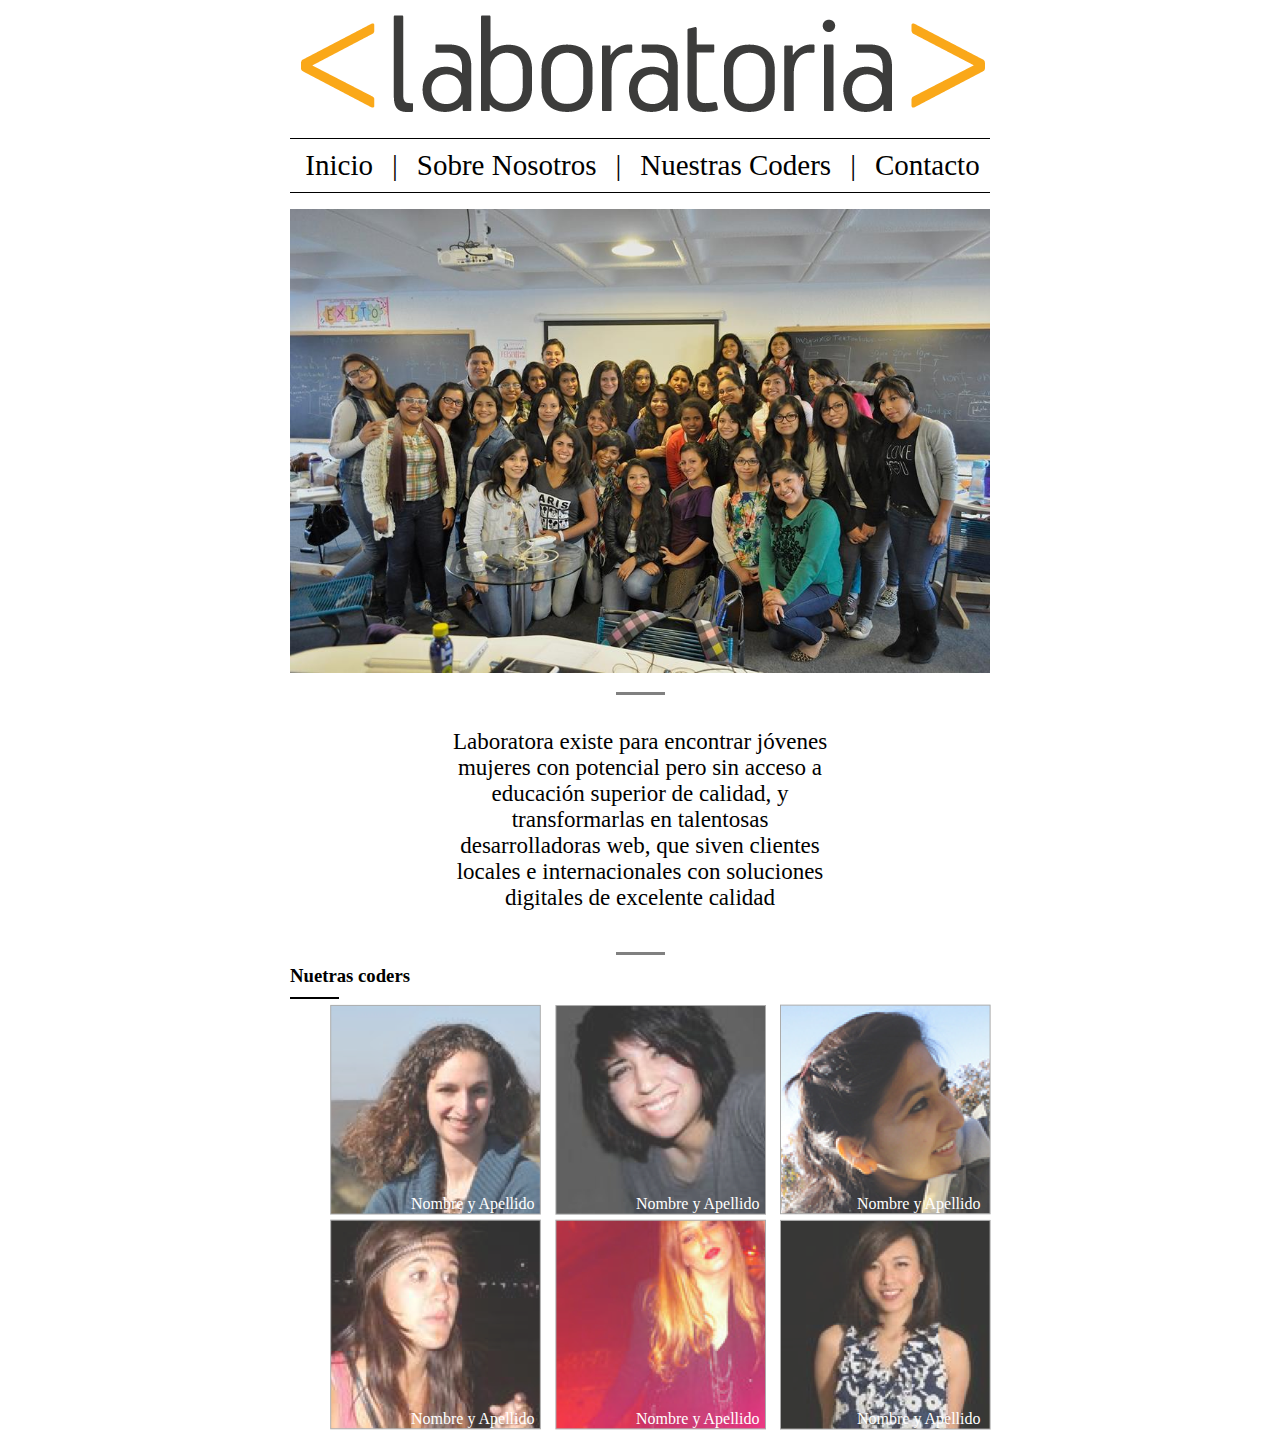
<file: index.html>
<!DOCTYPE html>
<html lang="en">
<head>
	<meta charset="UTF-8">
	<title>Primer página</title>
	<link rel="stylesheet" type="text/css" href="css/main.css">
</head>
<body>
	<header>
		<div class="container" style="">
			<img src="img/logo.png" />
			<nav class="navegador">
				<ul>
					<li><a href=""> Inicio </a></li>
					<li>|</li>
					<li><a href=""> Sobre Nosotros </a></li>
					<li>|</li>
					<li><a href=""> Nuestras Coders </a></li>
					<li>|</li>
					<li><a href=""> Contacto </a></li>
				</ul>
			</nav> 
		</div>
	</header>
	<section>
		<div class="container">
			<img src="img/grupal.jpg" width="700px" />
			<div class="separador">
				<hr/>
			<div class="textuno">
				<p>
				Laboratora existe para encontrar jóvenes mujeres con potencial pero sin acceso a educación superior de calidad, y transformarlas en talentosas desarrolladoras web, que siven clientes locales e internacionales con soluciones digitales de excelente calidad 
				</p>
			</div>
			<div class="separador">
				<hr/>
			</div>
			<h3 style="margin:10px 0px">Nuetras coders</h3>
			<div class="sepatres">
				<hr/>
			</div>
			<div class="fotos">
				<div class="fotografia">
					<img src="img/profile-1.png">
					<a href="coder-detail.html">Nombre y Apellido</a>
				</div>
				<div class="fotografia">
					<img src="img/profile-2.png">
					<a href="">Nombre y Apellido</a>
				</div>
				<div class="fotografia">
					<img src="img/profile-3.png">
					<a href="">Nombre y Apellido</a>
				</div>
				<div class="fotografia">
					<img src="img/profile-4.png">
					<a href="">Nombre y Apellido</a>
				</div>
				<div class="fotografia">
					<img src="img/profile-5.png">
					<a href="">Nombre y Apellido</a>
				</div>
				<div class="fotografia">
					<img src="img/profile-6.png">
					<a href="">Nombre y Apellido</a>
				</div>
			</div>
		</div>
	</section>
</body>
</html>
</file>
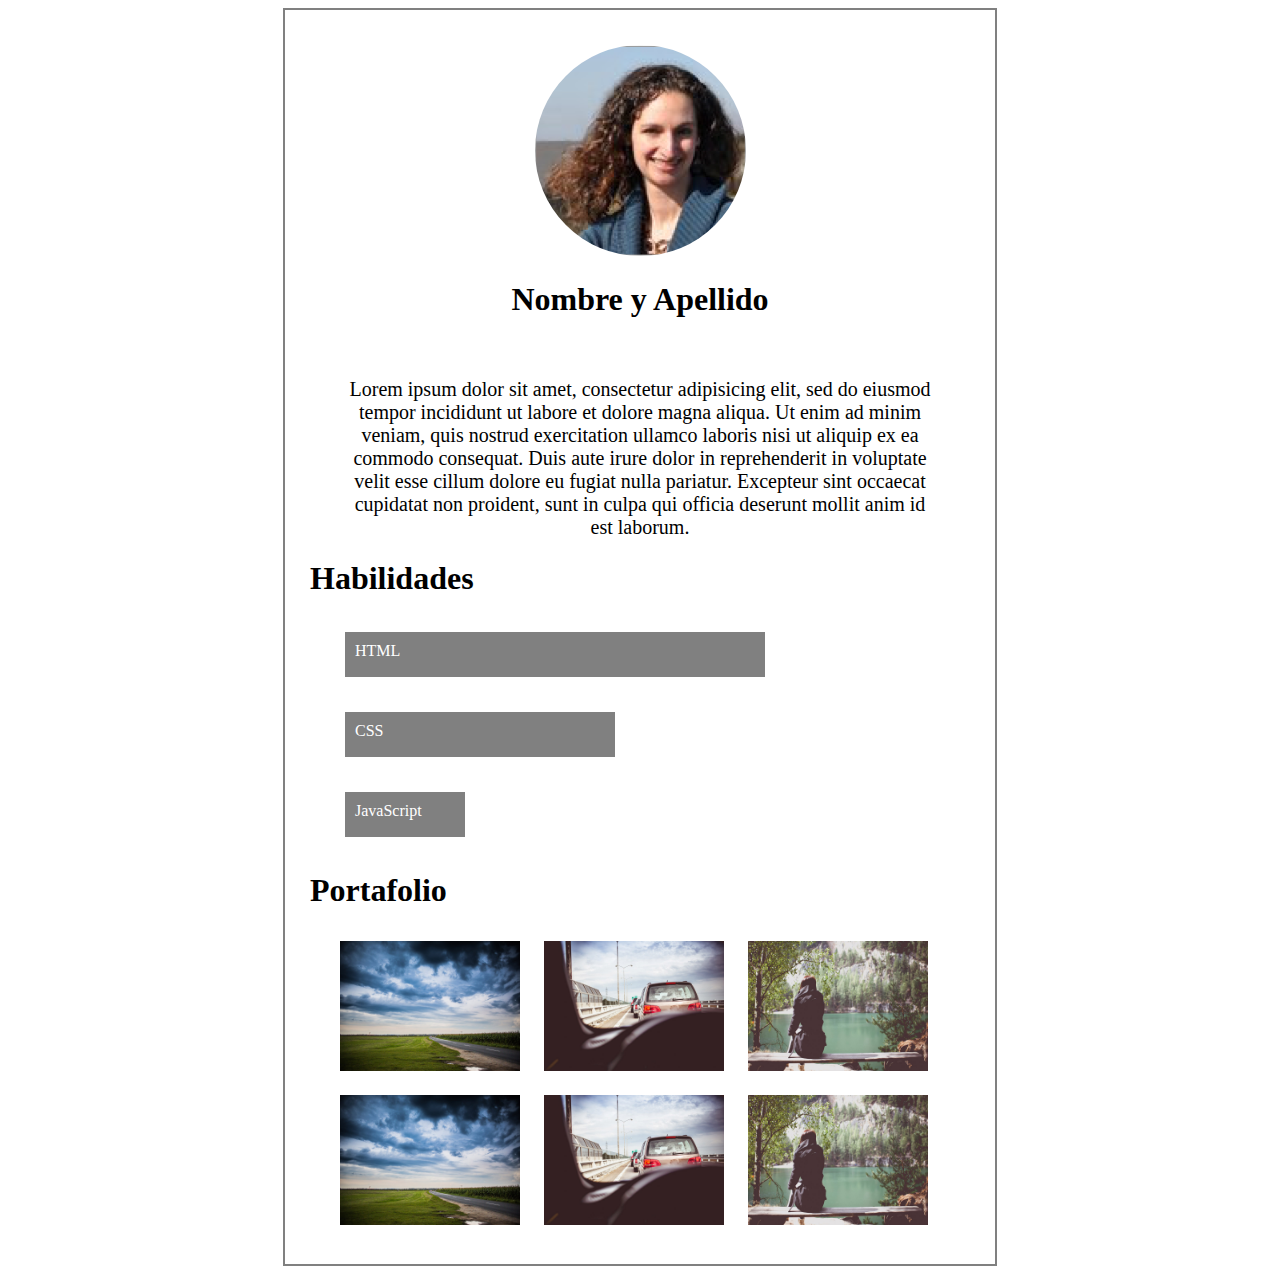
<file: coder-detail.html>
<!DOCTYPE html>
<html lang="en">
<head>
	<meta charset="UTF-8">
	<title>Coder Detail</title>
	<link rel="stylesheet" type="text/css" href="coder-detail.css">
</head>
<body>
	<div class="container">
		<div class="caja-1" class="circle">
			<img src="img/profile-1.png"/>
			<h1>Nombre y Apellido</h1>
			<br>
			<p>Lorem ipsum dolor sit amet, consectetur adipisicing elit, sed do eiusmod tempor incididunt ut labore et dolore magna aliqua. Ut enim ad minim veniam, quis nostrud exercitation ullamco laboris nisi ut aliquip ex ea commodo consequat. Duis aute irure dolor in reprehenderit in voluptate velit esse cillum dolore eu fugiat nulla pariatur. Excepteur sint occaecat cupidatat non proident, sunt in culpa qui officia deserunt mollit anim id est laborum.</p>

		</div>	
		<h1>Habilidades</h1>
		<div class="caja-2">
			<ol>
				<li>HTML</li>
			</ol>
			<ol>
				<li>CSS</li>
			</ol>
			<ol>
				<li>JavaScript</li>
			</ol>
		</div>
		<h1>Portafolio</h1>
		<div class="caja-3 foto" >
			<img src="img/p5.jpg"/>
			<img src="img/p6.jpg"/>
			<img src="img/p8.jpg"/>
			<img src="img/p5.jpg"/>
			<img src="img/p6.jpg"/>
			<img src="img/p8.jpg"/>
		</div>
	</div>
	
</body>
</html>
</file>
<file: css/main.css>
/* Ingresa tu css aqui */
.container {
	width: 700px;
	margin: 0 auto;
	font-family: museo-sans;
	text-align: center;
}
a {
	text-decoration: none;

}
.navegador ul {
	list-style-type: none;
	border-top:1px solid black;
	border-bottom: 1px solid black;
	padding:0;
}
.navegador ul li{
	display: inline-block;
	padding: 10px 5px 10px 10px;
	font-size: 29px;
}
.navegador ul li a{
	color: black;
}
.textuno {
	padding:3px 150px;
	font-size: 23px;
	text-align: center;
}
.separador hr {
 	width:7%;
 	height: 3px;
 	background: #808080;
 	margin-top: 15px;
 	border:none;
}
.container h3{
	text-align: left;
}
.sepatres hr {
	size:15px;
 	width:7%;
 	height: 2px;
 	color: gray;
 	background: black;
 	margin: 0px  ;
}
.fotos {
	padding: 5px;
	position: relative;
	left: 20px;
}
.fotografia {
	display: inline;
	position: relative;
	padding: 0px;
	margin:5px;
}
.fotos .fotografia img {
	padding: 5px;
	padding: 0px;
	opacity: 0.8;
}
.fotografia a {
	text-decoration: none;
	display: inline;
	position: absolute;
	right: 10px;
	bottom: 5px;
	color: white;
}
.fotos .fotografia a:hover{
	border-bottom: 1px solid blue;
}
.fotos .fotografia img:hover{
	opacity: 1;
}
</file>
<file: coder-detail.css>
.container {
	width: 660px;
	margin: 0 auto;
	border: 2px solid gray;
	font-family: museo-sans;
	padding: 25px;
}
.caja-1 {
	margin: 0 auto;	
	text-align: center;
	width: 595px;
	margin-top: 10px;
	margin-bottom: 10px;
}
.caja-1 img {
	border-radius: 50%;
}
.caja-1 p {
	font-size: 20px;	
}
.caja-2 ol {
	height: 25px;
	padding: 10px;
	background:#808080;
	margin: 35px;
}
.caja-2 ol li{	
	color: white;
	list-style: none;
}
.caja-2 ol:last-child {
	width: 100px;
}
.caja-2 ol:nth-child(2) {
	width: 250px;
}
.caja-2 ol:first-child {
	width: 400px;
}
.caja-3 img {
	height: 130px;
	width: 180px;
	display: inline-block;
	margin: 10px;
}
.caja-3 {
	margin: 0px 20px;
}
</file>
